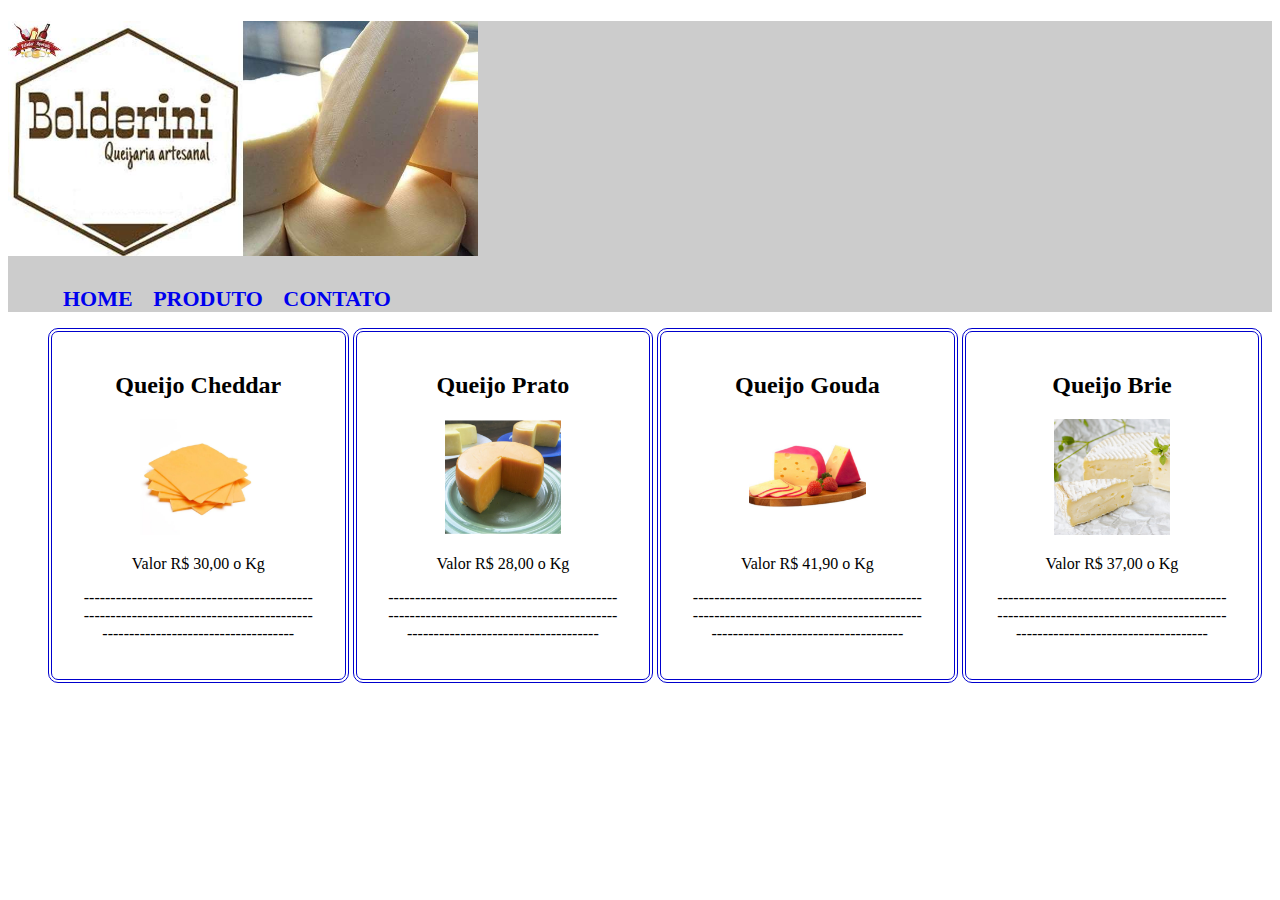
<file: index.html>
<!DOCTYPE html>

<head>
    <meta charset="UTF-8">
    <title>Queijo</title>

   <link rel="stylesheet" href="aula.css">
   
   <body>

      <header>

<div class = "caixa">

        <h1> <img id ="banner" src ="queijaria.jpg"></h1>

        <nav>
            <ul>
 <li> <a href="http://google.com"> home </a></li>
 <li> <a href="index.html"> produto </a></li>
 <li> <a href= "file:///C:/Users/Aluno/Desktop/2-Informatica-main/aula1.html" > contato </a></li>
</ul>
</nav>
</header>

</div>

<main>
	<ul class = "produtos">
		<li> <h2>  Queijo Cheddar </h2>
			<img id ="banner" src ="cheddar.jpg">
			<p>Valor R$ 30,00 o Kg </P>
            <p>--------------------------------------------------------------------------------------------------------------------------</p>
			</li> 

			<li> <h2>  Queijo Prato </h2>
			<img id ="banner" src ="prato.jpg">
			<p>Valor R$ 28,00 o Kg </P>
			<p>--------------------------------------------------------------------------------------------------------------------------</p>
			</li> 

			<li> <h2>  Queijo Gouda </h2>
			<img id ="banner" src ="gouda.jpg">
			<p>Valor R$ 41,90 o Kg </P>
			<p>--------------------------------------------------------------------------------------------------------------------------</p>
			</li> 

			<li> <h2>  Queijo Brie </h2>
			<img id ="banner" src ="brie.jpg">
			<p>Valor R$ 37,00 o Kg </P>
			<p>--------------------------------------------------------------------------------------------------------------------------</p>
			</li> 
</ul>
</file>
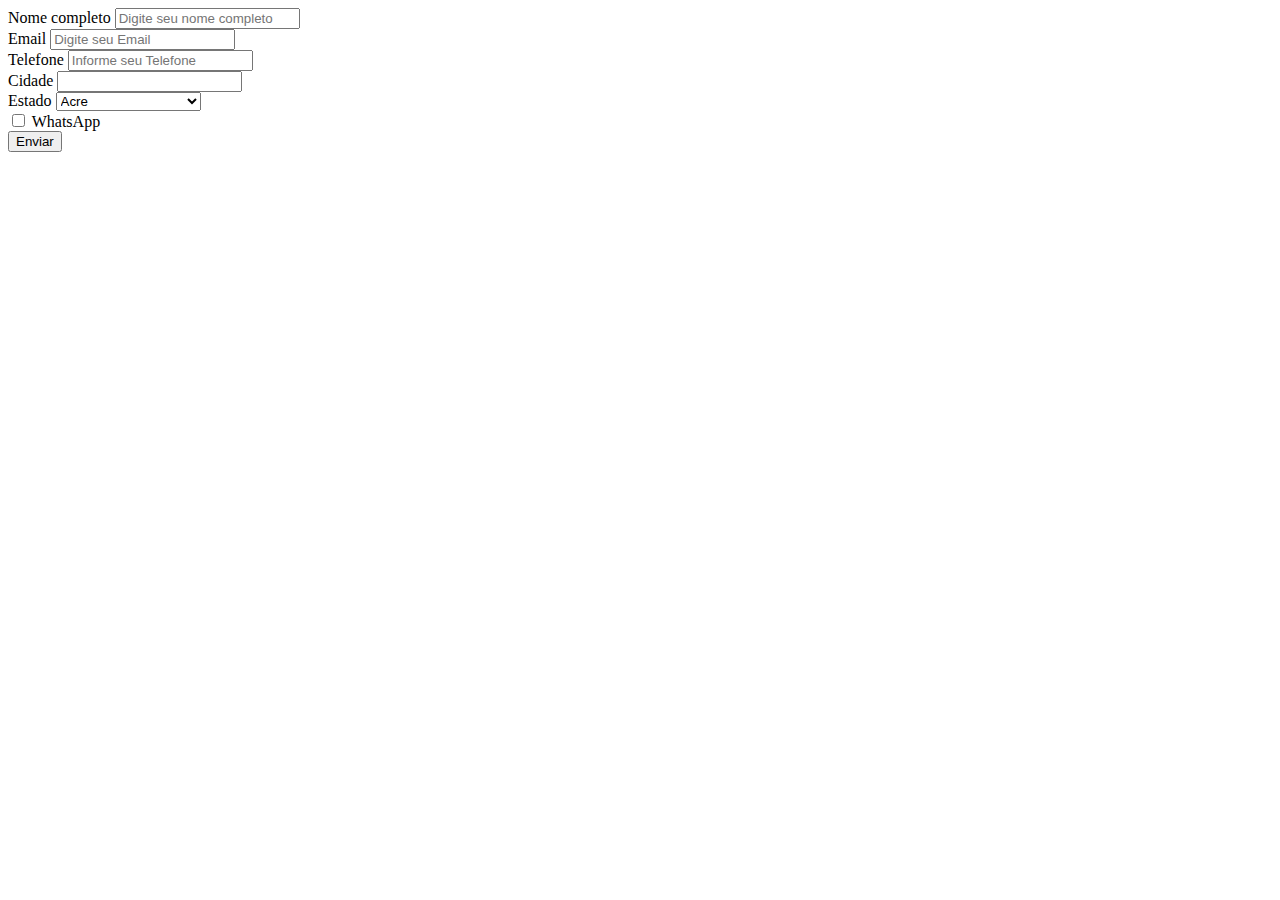
<file: aula1.html>
<!DOCTYPE html>
<html lang="pt-br">
<head>
  <meta charset="UTF-8">
  <link rel="stylesheet" href="aula1.css" integrity="sha384-Gn5384xqQ1aoWXA+058RXPxPg6fy4IWvTNh0E263XmFcJlSAwiGgFAW/dAiS6JXm" crossorigin="anonymous">
  <meta name="viewport" content="width=device-width, initial-scale=1.0">
  <title>Formulario</title>
</head>
<body >
<form>

  <div class="form-row">
    <div class="form-group col-md-6">
      <label for="inputEmail4">Nome completo</label>
      <input type="email" class="form-control" id="inputEmail4" placeholder="Digite seu nome completo">
    </div>
    <div class="form-group col-md-6">
      <label for="inputPassword4">Email</label>
      <input type="password" class="form-control" id="inputPassword4" placeholder="Digite seu Email">
    </div>
  </div>
  <div class="form-group">
    <label for="inputAddress">Telefone</label>
    <input type="text" class="form-control" id="inputAddress" placeholder="Informe seu Telefone">
  </div>
  <div class="form-row">
    <div class="form-group col-md-6">
      <label for="inputCity">Cidade</label>
      <input type="text" class="form-control" id="inputCity">
    </div>
    <div class="form-group col-md-4">
      <label for="inputState">Estado</label>
      <select id="inputState" class="form-control">
        <option selected>Acre</option>
        <option>Alagoas</option>
        <option>Amapá</option>
        <option>Amazonas</option>
        <option>Bahia</option>
        <option>Ceará</option>
        <option>Distrito Federal</option>
        <option>Espírito Santo</option>
        <option>Goiás</option>
        <option>Maranhão</option>
        <option>Mato Grosso</option>
        <option>Mato Grosso do Sul</option>
        <option>Minas Gerais</option>
        <option>Pará</option>
        <option>Paraíba</option>
        <option>Paraná</option>
        <option>Pernambuco</option>
        <option>Piauí</option>
        <option>Rio de Janeiro</option>
        <option>Rio Grande do Norte</option>
        <option>Rio Grande do Sul</option>
        <option>Rondônia</option>
        <option>Roraima</option>
        <option>Santa Catarina</option>
        <option>São Paulo</option>
        <option>Sergipe</option>
        <option>Tocantins</option>

         <option</option>
      </select>
    </div>
    
  </div>
  <div class="form-group">
    <div class="form-check">
      <input class="form-check-input" type="checkbox" id="gridCheck">
      <label class="form-check-label" for="gridCheck">
        WhatsApp
      </label>
    </div>
  </div>
  <button type="submit" class="btn btn-primary">Enviar</button>
</form>

</body>
</html>
</file>
<file: aula.css>
#banner{
    width: 50%;
   
}
.caixa{
    position: relative;
    width: 940px;
    right: 0 auto;
}
header{
    background: #CCCCCC;
}
nav li{
    display: inline;
    margin: 0 0 0 15px; 
}
nav a{
    text-transform: uppercase;
    font-weight: bold;
    font-size: 22px;
    text-decoration: none;
 }
.produtos li{
    display: inline-block;
    text-align: center;
    width: 19%;
    vertical-align: top;
    margin: -2 5.9%;
    padding: 20px 30px;
    border: 4px solid #0000CD; 
    border-radius: 10px;
    border-style: double;
    
    }
</file>
<file: aula1.css>
.form{
	margin: 15px;
	text-align: center;

}
.name{
	border-radius: 20px;
}
.b{
	background-color: blue;
}
</file>
